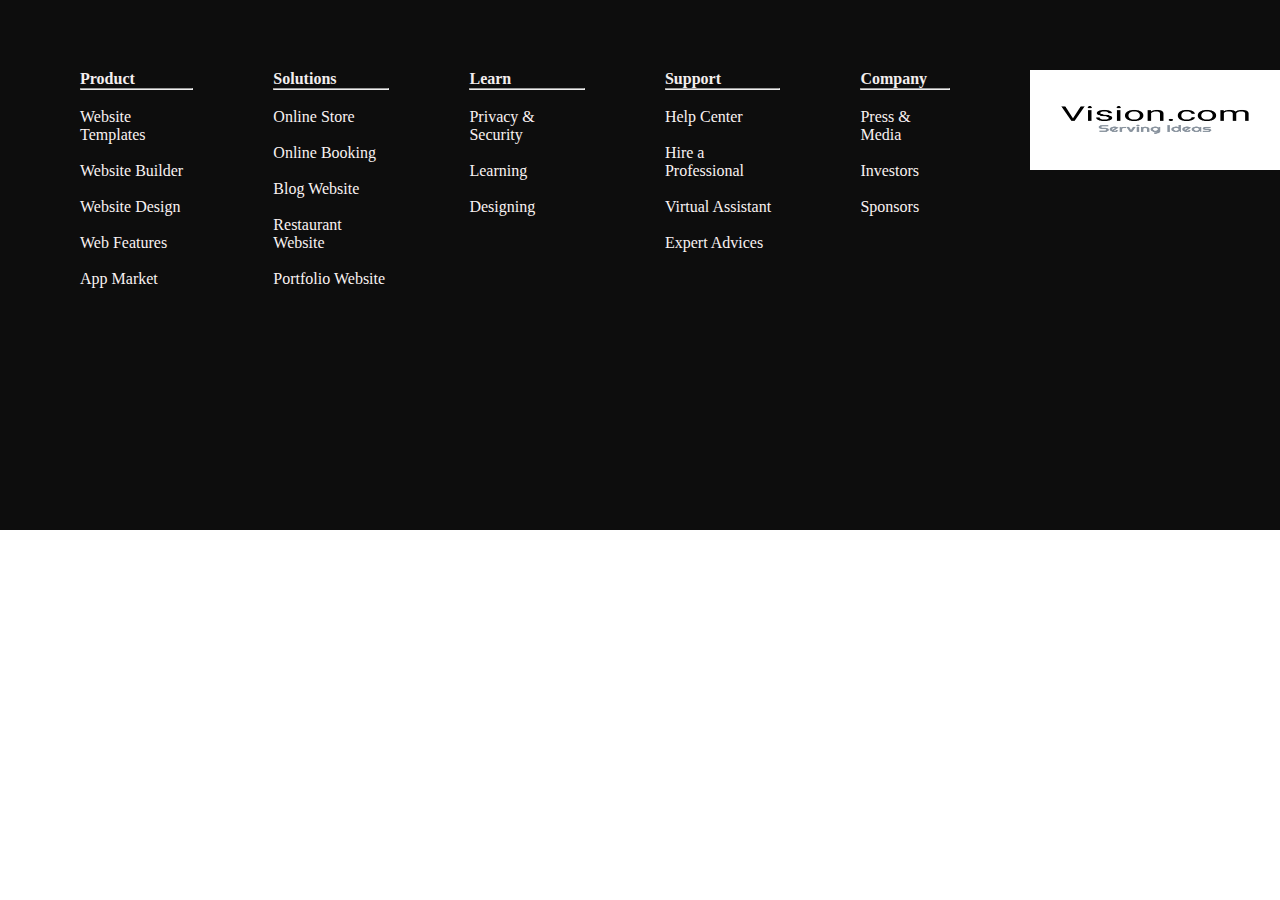
<file: pages/footer.html>
<!DOCTYPE html>
<html lang="en">
<head>
    <meta charset="UTF-8">
    <meta name="viewport" content="width=device-width, initial-scale=1.0">
    <title>Vision.comt</title>
    <link rel="stylesheet" href="./../CSS/footer.css">
</head>
<body>
    <!--Footer starts-->
    <div class="footer-container">
        <div class="sub-footer">
            <h4>Product</h4><hr>
            <br>
            <a href="" class="color">Website Templates</a><br><br>
            <a href="" class="color">Website Builder</a><br><br>
            <a href="" class="color">Website Design</a><br><br>
            <a href="" class="color">Web Features</a><br><br>
            <a href="" class="color">App Market</a><br><br>
            <!-- <a href="" class="color">Web Hosting</a><br><br>
            <a href="" class="color">Domain Names</a><br><br>
            <a href="" class="color">Website Accessibility</a><br><br>
            <a href="" class="color">Mobile App Builder</a><br><br> -->
        </div>
            <div class="sub-footer">
                <h4>Solutions</h4><hr>
                <br>
                <a href="" class="color">Online Store</a><br><br>
                <a href="" class="color">Online Booking</a><br><br>
                <a href="" class="color">Blog Website</a><br><br>
                <a href="" class="color">Restaurant Website</a><br><br>
                <a href="" class="color">Portfolio Website</a><br><br>
                <!-- <a href="" class="color">Web Hosting</a><br><br>
                <a href="" class="color">Domain Names</a><br><br>
                <a href="" class="color">Website Accessibility</a><br><br>
                <a href="" class="color">Mobile App Builder</a><br><br> -->
            </div>
            <div class="sub-footer">
                <h4>Learn</h4><hr>
                <br>
                <a href="" class="color">Privacy & Security</a><br><br>
                <a href="" class="color">Learning</a><br><br>
                <a href="" class="color">Designing</a><br><br>
                <!-- <a href="" class="color">Web Hosting</a><br><br>
                <a href="" class="color">Domain Names</a><br><br>
                <a href="" class="color">Website Accessibility</a><br><br>
                <a href="" class="color">Mobile App Builder</a><br><br> -->
            </div>
            <div class="sub-footer">
                <h4>Support</h4><hr>
                <br>
                <a href="" class="color">Help Center</a><br><br>
                <a href="" class="color">Hire a Professional</a><br><br>
                <a href="" class="color">Virtual Assistant</a><br><br>
                <a href="" class="color">Expert Advices</a><br><br>
                <!-- <a href="" class="color">Web Hosting</a><br><br>
                <a href="" class="color">Domain Names</a><br><br>
                <a href="" class="color">Website Accessibility</a><br><br>
                <a href="" class="color">Mobile App Builder</a><br><br> -->    
            </div>
            <div class="sub-footer">
                <h4>Company</h4><hr>
                <br>
                <a href="" class="color">Press & Media</a><br><br>
                <a href="" class="color">Investors</a><br><br>
                <a href="" class="color">Sponsors</a><br><br>
            </div>
            <div class="sub-footer">
                <img src="./../Images/visioncom-logo.png" class="logo">
            </div>
    </div>
</body>
</html>
</file>
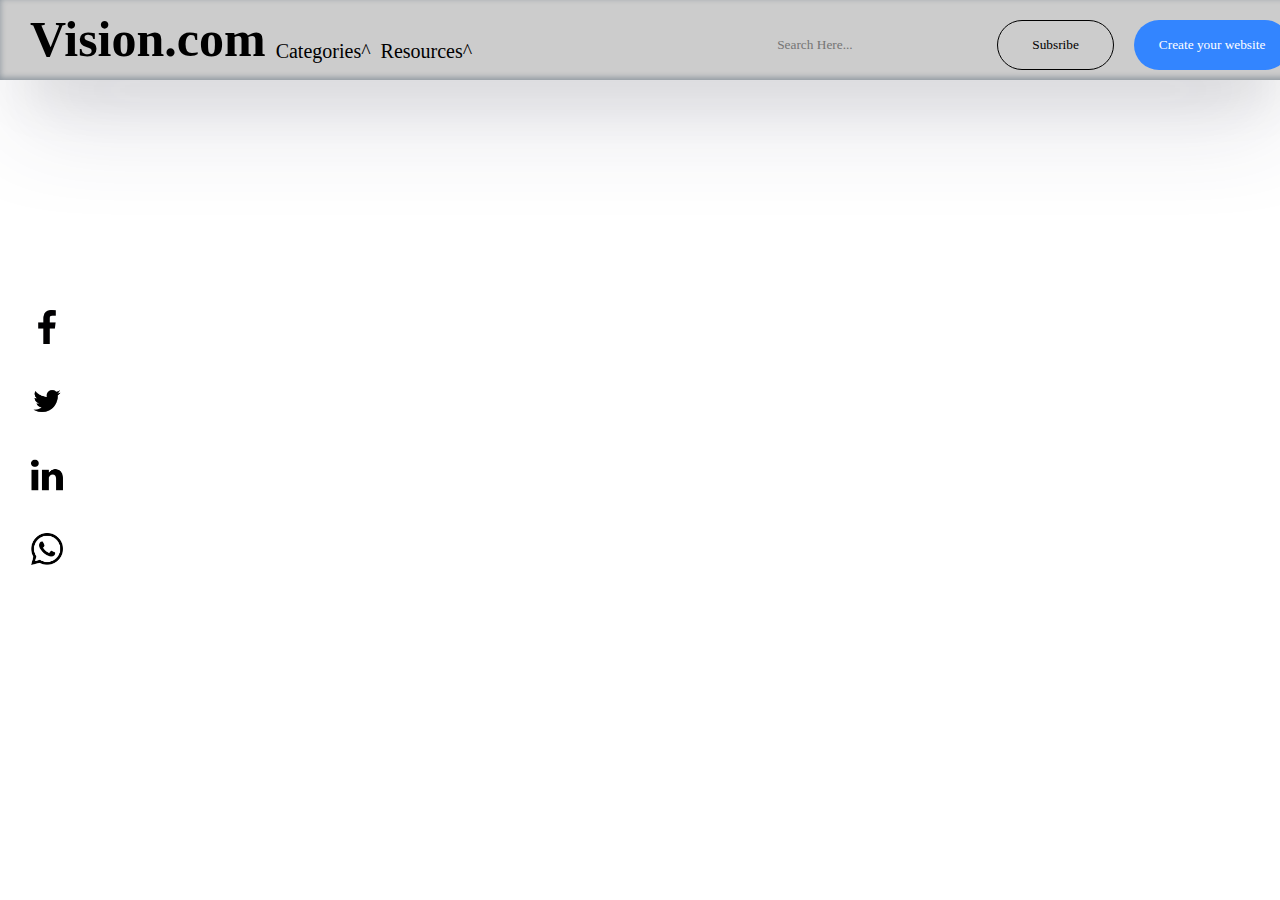
<file: pages/navbar.html>
<!DOCTYPE html>
<html lang="en">
<head>
    <meta charset="UTF-8">
    <meta name="viewport" content="width=device-width, initial-scale=1.0">
    <title>Vision.com</title>
    <link rel="stylesheet" href="./../CSS/navbar.css">
    <link href="https://cdn.jsdelivr.net/npm/bootstrap@5.3.1/dist/css/bootstrap.min.css" rel="stylesheet" integrity="sha384-4bw+/aepP/YC94hEpVNVgiZdgIC5+VKNBQNGCHeKRQN+PtmoHDEXuppvnDJzQIu9" crossorigin="anonymous">
</head>
<body>
    <!--Navbar starts-->
    <div class="nav">
    <nav class="navbar fixed-top">
    <span>Vision.com</span>
    <a href=" " class="nav-a"> Categories^</a>
    <ul id="submenus">
    <li><a href="">Website Essentials</a></li>
    <li><a href="">Business Strategies</a></li>
    <li><a href="">Marketing Insights</a></li>
    <li><a href="">Ultimate Guidelines</a></li>
    </ul>
    <a href=" " class="nav-a"> Resources^</a>
    <ul id="submenus">
    <li><a href="">E-commerce Blog</a></li>
    <li><a href="">Photography Blog</a></li>
    <li><a href="">Partner Blog</a></li>
    <li><a href="">Fit Blog</a></li>
    <li><a href="">Restraurant Blog</a></li>
    <li><a href="">Encyclopedia</a></li>
    <li><a href="">Learn</a></li>
    <li><a href="">Business Blog</a></li>
    </ul>
    <input type="text" placeholder="Search Here..." class="search-bar"/>
    <button class="subscribe">Subsribe</button>
    <button class="create">Create your website</button>
    </nav>
    </div>
    <div class="side-bar">
        <div id="social-media">
            <img src="./../Images/facebook-app-symbol.png" class="icon">
            <img src="./../Images/twitter.png" class="icon">
            <img src="./../Images/linkedin.png" class="icon">
            <img src="./../Images/whatsapp.png" class="icon">
        </div>
    </div>
    <!--Navbar Ends-->
</body>
</html>
</file>
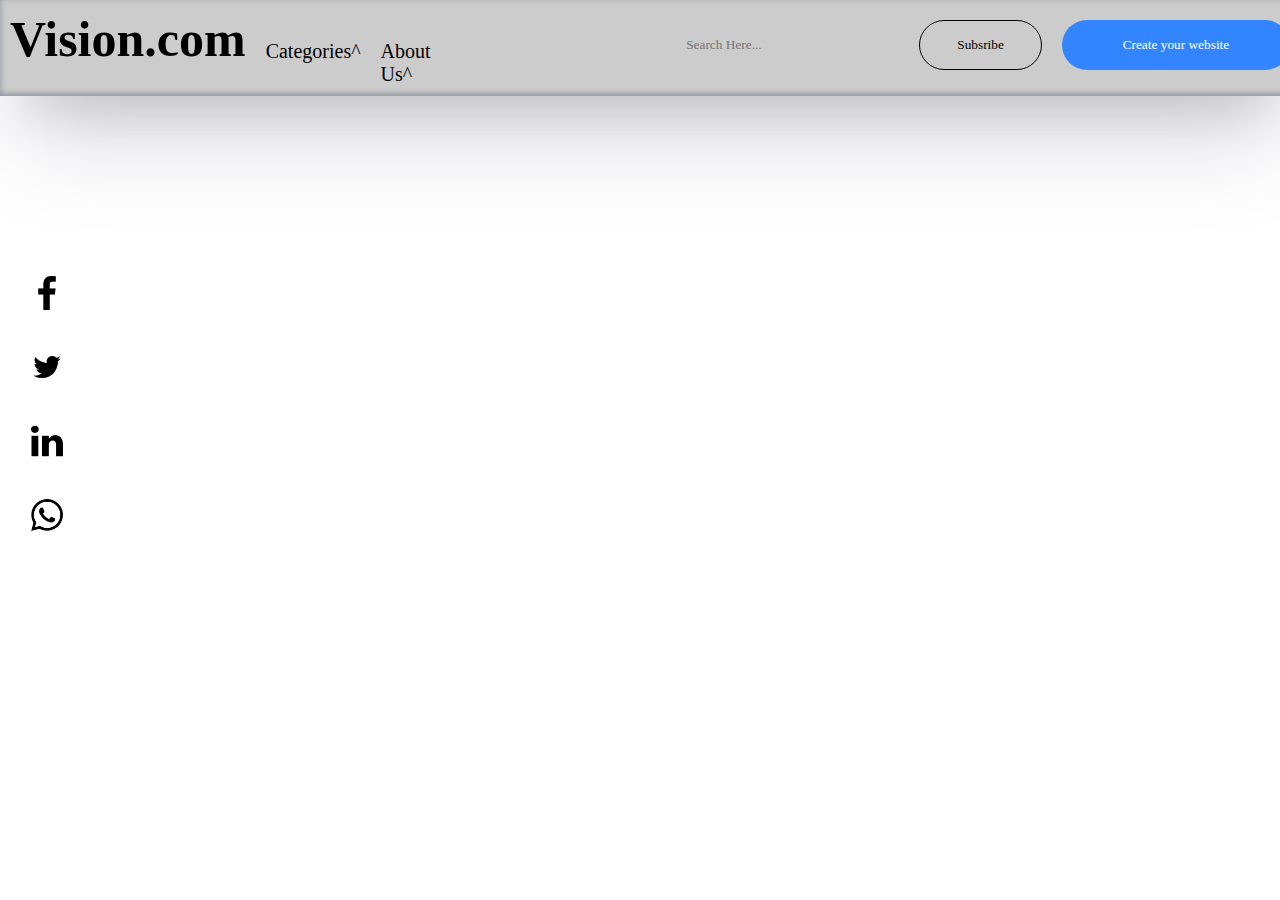
<file: pages/subscribe.html>
<!DOCTYPE html>
<html lang="en">
<head>
    <meta charset="UTF-8">
    <meta name="viewport" content="width=device-width, initial-scale=1.0">
    <title>Subscribe|Vision.com</title>
    <link rel="stylesheet" href="./../CSS/subscribe.css">
</head>
<body>
    <!--Navbar starts-->
    <div class="nav">
        <nav class="navbar fixed-top">
        <span>Vision.com</span>
        <a href=" " class="nav-a"> Categories^</a>
        <ul id="submenus">
        <li><a href="">Website Essentials</a></li>
        <li><a href="">Business Strategies</a></li>
        <li><a href="">Marketing Insights</a></li>
        <li><a href="">Ultimate Guidelines</a></li>
        </ul>
        <a href="./../pages/about-us.html" class="nav-a"> About Us^</a>
        <!--<ul id="submenus">
        <li><a href="">E-commerce Blog</a></li>
        <li><a href="">Photography Blog</a></li>
        <li><a href="">Partner Blog</a></li>
        <li><a href="">Fit Blog</a></li>
        <li><a href="">Restraurant Blog</a></li>
        <li><a href="">Encyclopedia</a></li>
        <li><a href="">Learn</a></li>
        <li><a href="">Business Blog</a></li>
        </ul>-->
        <input type="text" placeholder="Search Here..." class="search-bar"/>
        <button class="subscribe">Subsribe</button>
        <button class="create">Create your website</button>
        </nav>
        </div>
        <div class="side-bar">
            <div id="social-media">
                <img src="./../Images/facebook-app-symbol.png" class="icon">
                <img src="./../Images/twitter.png" class="icon">
                <img src="./../Images/linkedin.png" class="icon">
                <img src="./../Images/whatsapp.png" class="icon">
            </div>
        </div>
        <!--Navbar Ends-->
</body>
</html>
</file>
<file: CSS/footer.css>
/* footer */
*
{
    margin: 0%;
    padding: 0%;
    border-bottom: 0%;
    font-family: Cambria, Cochin, Georgia, Times, 'Times New Roman', serif;
}
.footer-container{
    height: 530px;
    width: 100%;
    background-color: #0d0d0d;
    display: flex;
    color: #e6e6e6;
}
.foot-head{
    color: #f6eeee;
    padding: 50px;
    display: flex;
}
.sub-footer{
    color: rgb(243, 238, 238);
    text-decoration: none;
    margin-top: 70px;
    margin-left: 80px;
}
.color{
    color: rgb(249, 242, 242);
    text-decoration: none;
}
.logo{
    height: 100px;
    width: 250px;
}
</file>
<file: CSS/navbar.css>
*
{
    margin: 0%;
    padding: 0%;
    border-bottom: 0%;
    font-family: Cambria, Cochin, Georgia, Times, 'Times New Roman', serif;
}
/*navbar starts*/
span{
    font-size: 50px;
    font-weight: bold;
    margin-left: 20px;
    color: black;
}
.navbar{
    display: flex;
    width: 100%;
    position: sticky;
    box-shadow: rgba(50, 50, 93, 0.25) 0px 50px 100px -20px, rgba(0, 0, 0, 0.3) 0px 30px 60px -30px, rgba(10, 37, 64, 0.35) 0px -2px 6px 0px inset;
    padding: 10px;
    background: #cccccc;
}
.nav-a{
    font-size: 20px;
    color: black;
    margin-left: 10px;
    text-decoration: none;
    margin-top: 30px;
}
#submenus{
    left: 0;
    opacity: 0;
    position: absolute;
    top: 35px;
    z-index: 1;
    visibility: hidden;
}
ul#submenus li:hover{
    opacity: 1;
    top: 50px;
}
#submenu li{
    float: none;
    width: 100%;
}
.search-bar{
    margin-left: 300px;
    height: 40px;
    margin-top: 10px;
    width: 250px;
    border: none;
    border-radius: 5px;
    padding: 5px;
    background: none;
}
.subscribe{
    height: 50px;
    width: 150px;
    border-radius: 40px;
    border: solid 1px black;
    background: transparent;
    margin-left: 20px;
    margin-top: 10px;
}
.subscribe:hover{
    color: white;
    background: black;
    transition: 0.5s;
    cursor: pointer;
}
.create{
    height: 50px;
    width: 200px;
    margin-left: 20px;
    margin-top: 10px;
    border-radius: 40px;
    border: none;
    color: white;
    background: #3385ff;
}
.create:hover{
    background: #66a3ff;
    transition: 0.5s;
    cursor: pointer;
}
#social-media{
    margin-top: 230px;
    margin-left: 30px;
}
.icon{
    height: 34px;
    display: block;
    margin-top: 40px;
}
.side-bar{
    position: fixed;
}
/*navbar ends*/
</file>
<file: CSS/subscribe.css>
*
{
    margin: 0%;
    padding: 0%;
    border-bottom: 0%;
    font-family: Cambria, Cochin, Georgia, Times, 'Times New Roman', serif;
}
/*navbar starts*/
span{
    font-size: 50px;
    font-weight: bold;
    color: black;
}
.navbar{
    display: flex;
    width: 100%;
    position: sticky;
    box-shadow: rgba(50, 50, 93, 0.25) 0px 50px 100px -20px, rgba(0, 0, 0, 0.3) 0px 30px 60px -30px, rgba(10, 37, 64, 0.35) 0px -2px 6px 0px inset;
    padding: 10px;
    background: #cccccc;
}
.nav-a{
    font-size: 20px;
    color: black;
    margin-left: 20px;
    text-decoration: none;
    margin-top: 30px;
}
#submenus{
    left: 0;
    opacity: 0;
    position: absolute;
    top: 35px;
    z-index: 1;
    visibility: hidden;
}
ul#submenus li:hover{
    opacity: 1;
    top: 50px;
}
#submenu li{
    float: none;
    width: 100%;
}
.search-bar{
    margin-left: 230px;
    height: 40px;
    margin-top: 10px;
    width: 280px;
    border: none;
    border-radius: 5px;
    padding: 5px;
    background: none;
}
.subscribe{
    height: 50px;
    width: 150px;
    border-radius: 40px;
    border: solid 1px black;
    background: transparent;
    margin-top: 10px;
}
.subscribe:hover{
    color: white;
    background: black;
    transition: 0.5s;
    cursor: pointer;
}
.create{
    height: 50px;
    width: 280px;
    margin-top: 10px;
    border-radius: 40px;
    border: none;
    color: white;
    background: #3385ff;
    margin-left: 20px;
}
.create:hover{
    background: #66a3ff;
    transition: 0.5s;
    cursor: pointer;
}
#social-media{
    margin-top: 180px;
    margin-left: 30px;
}
.icon{
    height: 34px;
    display: block;
    margin-top: 40px;
}
.side-bar{
    position: fixed;
}
/*navbar ends*/
</file>
